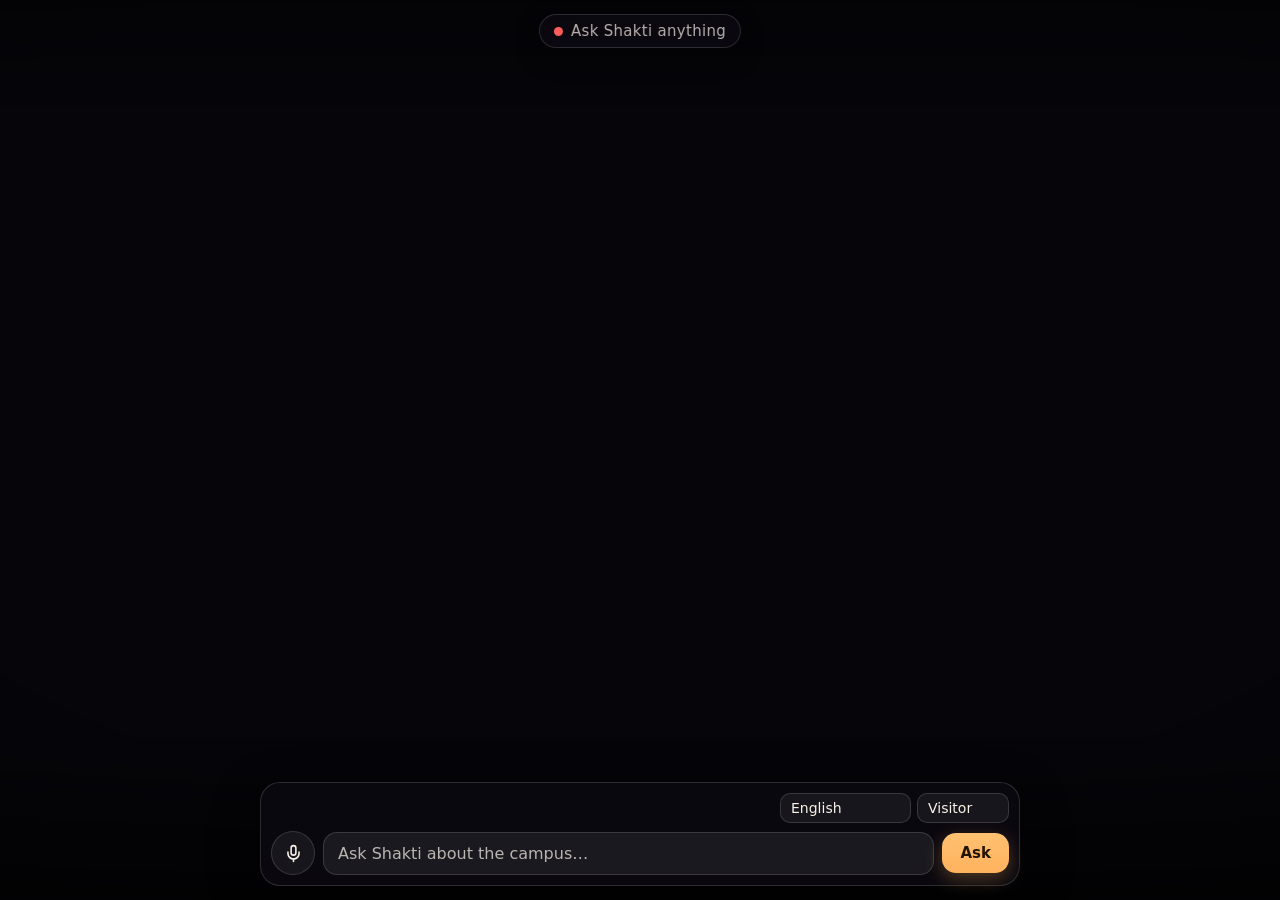
<file: cinematic/index.html>
<!doctype html>
<html lang="en">
<head>
  <meta charset="utf-8">
  <meta name="viewport" content="width=device-width, initial-scale=1, viewport-fit=cover">
  <meta name="color-scheme" content="dark">
  <title>Shakti · Cinematic Avatar</title>
  <link rel="stylesheet" href="style.css">
</head>
<body>
  <!-- Fullscreen avatar video layer. Exactly five <video>s, one per state, always mounted. -->
  <div id="stage" aria-hidden="true">
    <video data-state="idle" autoplay loop muted playsinline preload="auto" tabindex="-1"></video>
    <video data-state="listening" loop muted playsinline preload="auto" tabindex="-1"></video>
    <video data-state="searching" loop muted playsinline preload="auto" tabindex="-1"></video>
    <video data-state="thinking" loop muted playsinline preload="auto" tabindex="-1"></video>
    <video data-state="speaking" loop muted playsinline preload="auto" tabindex="-1"></video>
  </div>

  <div class="vignette" aria-hidden="true"></div>

  <!-- Overlay HUD -->
  <header class="chip" aria-live="polite">
    <span id="dot" class="dot" role="status" aria-label="connection"></span>
    <span id="status">Ask Shakti anything</span>
  </header>

  <!-- Assistant answer panel (side; never permanently over the face) -->
  <section id="answerPanel" class="panel" hidden aria-label="Shakti's answer">
    <div class="panel-head">
      <span>Shakti says</span>
      <button id="answerClose" class="icon-btn" aria-label="Dismiss answer">✕</button>
    </div>
    <p id="answerText" class="answer-text"></p>
  </section>

  <!-- Floating copy of the user's question -->
  <div id="userBubble" class="bubble" hidden>
    <span class="bubble-tag">You</span>
    <span id="userBubbleText"></span>
  </div>

  <!-- Bottom control bar -->
  <form id="bar" class="bar" autocomplete="off">
    <div class="bar-row bar-row-selects">
      <label class="sr-only" for="lang">Language</label>
      <select id="lang" aria-label="Response language">
        <option value="en" selected>English</option>
        <option value="hi">हिन्दी (Hindi)</option>
        <option value="mr">मराठी (Marathi)</option>
      </select>

      <label class="sr-only" for="persona">Persona</label>
      <select id="persona" aria-label="Visitor persona">
        <option value="visitor" selected>Visitor</option>
        <option value="parent">Parent</option>
        <option value="student">Student</option>
      </select>
    </div>

    <div class="bar-row">
      <button type="button" id="btnMic" class="mic-btn" aria-label="Ask by voice">
        <svg viewBox="0 0 24 24" fill="none" stroke="currentColor" stroke-width="2"
             stroke-linecap="round" stroke-linejoin="round" aria-hidden="true">
          <path d="M12 2a3 3 0 0 1 3 3v6a3 3 0 0 1-6 0V5a3 3 0 0 1 3-3z"/>
          <path d="M19 10v2a7 7 0 0 1-14 0v-2"/>
          <line x1="12" y1="19" x2="12" y2="22"/>
        </svg>
      </button>

      <label class="sr-only" for="q">Your question</label>
      <input id="q" type="text" inputmode="text" maxlength="500" placeholder="Ask Shakti about the campus…"
             aria-label="Type a question" spellcheck="false">

      <button type="submit" id="askBtn" class="send-btn">Ask</button>
    </div>
  </form>

  <div id="toast" class="toast" role="status" aria-live="assertive" hidden></div>

  <script src="app.js"></script>
</body>
</html>
</file>
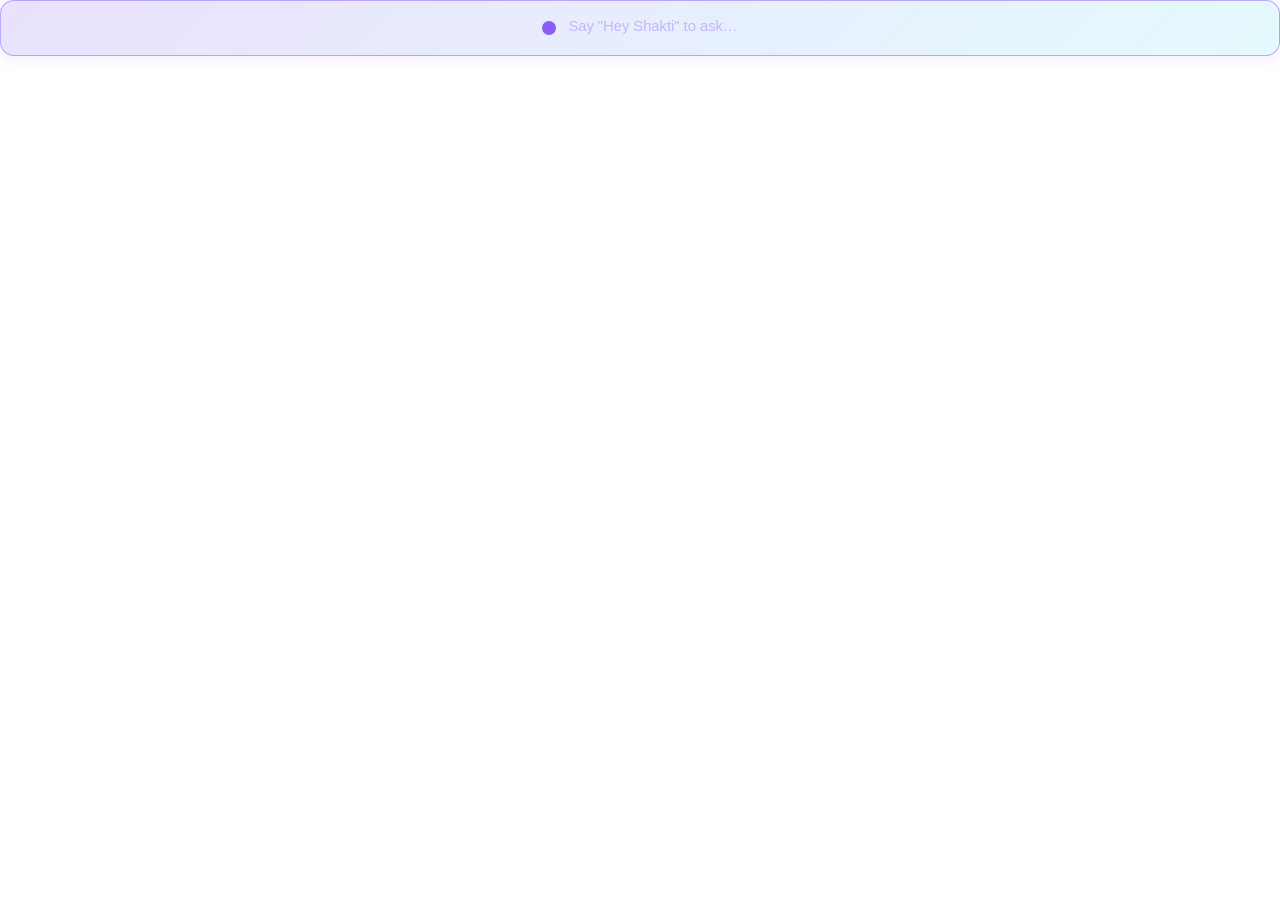
<file: components/wake_word/index.html>
<!DOCTYPE html>
<html lang="en">
<head>
<meta charset="UTF-8">
<style>
  * { margin: 0; padding: 0; box-sizing: border-box; }
  body {
    font-family: 'Inter', -apple-system, BlinkMacSystemFont, sans-serif;
    background: transparent;
    color: #e2e8f0;
    overflow: hidden;
  }

  .wake-container {
    display: flex;
    align-items: center;
    justify-content: center;
    gap: 12px;
    padding: 14px 20px;
    border-radius: 14px;
    background: linear-gradient(135deg, rgba(139,92,246,0.08), rgba(34,211,238,0.06));
    border: 1px solid rgba(139,92,246,0.2);
    transition: all 0.4s ease;
    min-height: 56px;
  }

  .wake-container.listening {
    background: linear-gradient(135deg, rgba(139,92,246,0.18), rgba(34,211,238,0.12));
    border-color: rgba(139,92,246,0.5);
    box-shadow: 0 0 20px rgba(139,92,246,0.15);
  }

  .wake-container.active {
    background: linear-gradient(135deg, rgba(34,211,238,0.18), rgba(139,92,246,0.12));
    border-color: rgba(34,211,238,0.6);
    box-shadow: 0 0 25px rgba(34,211,238,0.2);
  }

  .wake-container.error {
    border-color: rgba(239,68,68,0.4);
  }

  /* Pulsing mic dot */
  .mic-dot {
    position: relative;
    width: 14px;
    height: 14px;
    border-radius: 50%;
    background: #64748b;
    flex-shrink: 0;
    transition: background 0.3s ease;
  }

  .listening .mic-dot {
    background: #8b5cf6;
    animation: pulse 2s ease-in-out infinite;
  }

  .active .mic-dot {
    background: #22d3ee;
    animation: pulse-fast 0.8s ease-in-out infinite;
  }

  @keyframes pulse {
    0%, 100% { box-shadow: 0 0 0 0 rgba(139,92,246,0.4); }
    50% { box-shadow: 0 0 0 8px rgba(139,92,246,0); }
  }

  @keyframes pulse-fast {
    0%, 100% { box-shadow: 0 0 0 0 rgba(34,211,238,0.5); }
    50% { box-shadow: 0 0 0 10px rgba(34,211,238,0); }
  }

  .wake-label {
    font-size: 0.92rem;
    color: #94a3b8;
    transition: color 0.3s ease;
    line-height: 1.3;
  }

  .listening .wake-label { color: #c4b5fd; }
  .active .wake-label { color: #67e8f9; font-weight: 500; }

  .interim-text {
    font-size: 0.82rem;
    color: rgba(148,163,184,0.6);
    font-style: italic;
    margin-top: 2px;
    max-width: 500px;
    overflow: hidden;
    text-overflow: ellipsis;
    white-space: nowrap;
  }

  .wake-btn {
    background: rgba(139,92,246,0.15);
    border: 1px solid rgba(139,92,246,0.3);
    color: #c4b5fd;
    padding: 5px 14px;
    border-radius: 8px;
    cursor: pointer;
    font-size: 0.82rem;
    transition: all 0.2s ease;
    flex-shrink: 0;
  }
  .wake-btn:hover {
    background: rgba(139,92,246,0.25);
    border-color: rgba(139,92,246,0.5);
  }
</style>
</head>
<body>

<div id="container" class="wake-container">
  <div class="mic-dot" id="dot"></div>
  <div>
    <div class="wake-label" id="label">Initializing…</div>
    <div class="interim-text" id="interim"></div>
  </div>
</div>

<script>
/* ====== Streamlit Component Protocol ====== */
function sendReady() {
  window.parent.postMessage({ type: "streamlit:componentReady" }, "*");
}
function setValue(value) {
  window.parent.postMessage({ type: "streamlit:setComponentValue", value: value }, "*");
}
function setHeight(h) {
  window.parent.postMessage({ type: "streamlit:setFrameHeight", height: h }, "*");
}

/* Listen for render messages from Streamlit */
window.addEventListener("message", (e) => {
  if (e.data && e.data.type === "streamlit:render") {
    /* Component re-rendered — restart listening if needed */
    if (!recognitionActive) startListening();
  }
});

/* ====== Wake Word + Question Capture ====== */
const SpeechRecognition = window.SpeechRecognition || window.webkitSpeechRecognition;
const container = document.getElementById("container");
const label = document.getElementById("label");
const interim = document.getElementById("interim");

let recognitionActive = false;

/* Wake word variants (lowercased) */
const WAKE_PHRASES = [
  "hey shakti",
  "hey shukti",
  "a shakti",
  "hey shocked",
  "hey shock tea",
  "hey shak",
  "hey shakty",
  "he shakti",
  "hey sakti",
  "hey chucked",
];

function matchWake(text) {
  const t = text.toLowerCase();
  for (const w of WAKE_PHRASES) {
    const idx = t.indexOf(w);
    if (idx !== -1) return { idx, len: w.length };
  }
  return null;
}

if (!SpeechRecognition) {
  label.textContent = "Voice wake word not supported — use Chrome or Edge";
  container.classList.add("error");
  sendReady();
  setHeight(56);
} else {
  const recognition = new SpeechRecognition();
  recognition.continuous = true;
  recognition.interimResults = true;
  recognition.lang = "en-US";
  recognition.maxAlternatives = 1;

  /*
    States:
    - "idle"      → listening for wake word
    - "captured"  → wake word found, accumulating the question
  */
  let state = "idle";
  let questionTimer = null;
  let accumulatedQuestion = "";

  function resetToIdle() {
    state = "idle";
    accumulatedQuestion = "";
    clearTimeout(questionTimer);
    container.className = "wake-container listening";
    label.textContent = 'Say "Hey Shakti" to ask…';
    interim.textContent = "";
  }

  function submitQuestion(q) {
    q = q.trim();
    if (q.length < 2) { resetToIdle(); return; }
    container.className = "wake-container";
    label.textContent = "Processing: " + q;
    interim.textContent = "";
    /* Send question to Streamlit */
    setValue(q);
    /* Reset after a brief delay (Streamlit will re-render the component) */
    setTimeout(resetToIdle, 2000);
  }

  recognition.onresult = (event) => {
    /* Build full transcript from this recognition session */
    let finalText = "";
    let interimText = "";

    for (let i = 0; i < event.results.length; i++) {
      const result = event.results[i];
      if (result.isFinal) {
        finalText += result[0].transcript;
      } else {
        interimText += result[0].transcript;
      }
    }

    const fullText = (finalText + " " + interimText).trim();

    if (state === "idle") {
      /* Show interim text faintly */
      interim.textContent = interimText ? "…" + interimText : "";

      /* Check for wake word in the combined text */
      const match = matchWake(fullText);
      if (match) {
        /* Extract anything said after the wake word */
        let afterWake = fullText.substring(match.idx + match.len).trim();
        /* Strip trailing "bot" from wake phrase */
        afterWake = afterWake.replace(/^bot\b\s*/i, "").trim();

        state = "captured";
        accumulatedQuestion = afterWake;
        container.className = "wake-container active";
        label.textContent = afterWake
          ? "Hearing: " + afterWake + "…"
          : "Listening… ask your question";
        interim.textContent = "";

        /* If the final transcript already has a question after the wake word, submit it */
        const matchFinal = matchWake(finalText);
        if (matchFinal) {
          let q = finalText.substring(matchFinal.idx + matchFinal.len).trim();
          q = q.replace(/^bot\b\s*/i, "").trim();
          if (q.length > 3) {
            submitQuestion(q);
            return;
          }
        }

        /* Timeout: if no question within 8 seconds, reset */
        clearTimeout(questionTimer);
        questionTimer = setTimeout(() => {
          if (accumulatedQuestion.length > 3) {
            submitQuestion(accumulatedQuestion);
          } else {
            resetToIdle();
          }
        }, 8000);
      }

    } else if (state === "captured") {
      /* We're waiting for / accumulating the question */
      const latestFinal = finalText;
      const match = matchWake(latestFinal);
      let questionPart = "";

      if (match) {
        questionPart = latestFinal.substring(match.idx + match.len).trim();
        questionPart = questionPart.replace(/^bot\b\s*/i, "").trim();
      } else {
        /* Sometimes the wake word is in a previous final result,
           so the new final text IS the question */
        questionPart = latestFinal.trim();
      }

      const display = (questionPart + " " + interimText).trim();
      label.textContent = display ? "Hearing: " + display : "Listening… ask your question";

      /* Check if we have a finalized question (final result after wake word) */
      if (questionPart.length > 3 && interimText.length === 0) {
        /* Speech has ended (no interim = silence after final) */
        clearTimeout(questionTimer);
        /* Small delay to catch trailing words */
        questionTimer = setTimeout(() => {
          submitQuestion(questionPart);
        }, 1500);
      }

      accumulatedQuestion = questionPart || accumulatedQuestion;
    }
  };

  recognition.onerror = (event) => {
    if (event.error === "no-speech") {
      /* Normal — just keep listening */
      return;
    }
    if (event.error === "not-allowed" || event.error === "service-not-allowed") {
      label.textContent = "Mic access denied — allow it in browser settings";
      container.classList.add("error");
      return;
    }
    console.warn("SpeechRecognition error:", event.error);
  };

  recognition.onend = () => {
    recognitionActive = false;
    /* Auto-restart unless we hit a permissions error */
    setTimeout(() => {
      if (!recognitionActive) startListening();
    }, 300);
  };

  function startListening() {
    try {
      recognition.start();
      recognitionActive = true;
      resetToIdle();
    } catch (e) {
      /* Already started — ignore */
    }
  }

  startListening();
}

sendReady();
setHeight(60);
</script>
</body>
</html>
</file>
<file: cinematic/style.css>
/* Shakti Cinematic Avatar — glass UI over the live avatar videos. */
:root {
  --bg: #060509;
  --glass: rgba(18, 14, 24, 0.55);
  --glass-strong: rgba(14, 11, 19, 0.78);
  --stroke: rgba(255, 255, 255, 0.14);
  --text: #f7f1e8;
  --text-dim: rgba(247, 241, 232, 0.72);
  --accent: #ffb25e;
  --accent-soft: rgba(255, 178, 94, 0.16);
  --ok: #3ddc84;
  --warn: #ffb020;
  --err: #ff5c5c;
  --blur: saturate(140%) blur(16px);
  --radius: 16px;
  --fade: 350ms;
}

* { box-sizing: border-box; }

html, body {
  margin: 0;
  height: 100%;
  background: var(--bg);
  color: var(--text);
  font-family: ui-sans-serif, system-ui, -apple-system, "Segoe UI", Roboto, sans-serif;
  overflow: hidden;
  -webkit-font-smoothing: antialiased;
  text-rendering: optimizeLegibility;
}

.sr-only {
  position: absolute; width: 1px; height: 1px; padding: 0; margin: -1px;
  overflow: hidden; clip: rect(0 0 0 0); white-space: nowrap; border: 0;
}

/* ---------- Video layer ---------- */
#stage {
  position: fixed;
  inset: 0;
  z-index: 0;
  background: var(--bg);
}
#stage video {
  position: absolute;
  inset: 0;
  width: 100%;
  height: 100%;
  object-fit: cover;
  opacity: 0;
  pointer-events: none;
  transition: opacity var(--fade) ease;
  will-change: opacity;
}
#stage video.active { opacity: 1; }

/* Legibility vignette — keeps the character visible, text readable. */
.vignette {
  position: fixed;
  inset: 0;
  z-index: 1;
  pointer-events: none;
  background:
    radial-gradient(120% 90% at 50% 42%, transparent 55%, rgba(0, 0, 0, 0.34) 100%),
    linear-gradient(to top, rgba(0, 0, 0, 0.55), transparent 18%),
    linear-gradient(to bottom, rgba(0, 0, 0, 0.35), transparent 12%);
}

/* ---------- HUD ---------- */
.chip {
  position: fixed;
  top: max(14px, env(safe-area-inset-top));
  left: 50%;
  transform: translateX(-50%);
  z-index: 10;
  display: inline-flex;
  align-items: center;
  gap: 8px;
  padding: 7px 14px;
  border-radius: 999px;
  background: var(--glass);
  border: 1px solid var(--stroke);
  -webkit-backdrop-filter: var(--blur);
  backdrop-filter: var(--blur);
  font-size: clamp(12px, 1.6vw, 15px);
  letter-spacing: 0.02em;
  color: var(--text-dim);
  box-shadow: 0 8px 24px rgba(0, 0, 0, 0.35);
}

.dot {
  width: 9px;
  height: 9px;
  border-radius: 50%;
  flex: none;
  background: var(--err);
  box-shadow: 0 0 0 0 rgba(255, 255, 255, 0);
}
.dot.ok   { background: var(--ok); box-shadow: 0 0 8px var(--ok); }
.dot.busy { background: var(--warn); box-shadow: 0 0 8px var(--warn); }
.dot.down { background: var(--err); }

/* ---------- Panels / bubbles ---------- */
.panel {
  position: fixed;
  z-index: 10;
  top: calc(64px + env(safe-area-inset-top));
  right: max(14px, env(safe-area-inset-right));
  width: min(340px, 82vw);
  max-height: min(58vh, 460px);
  display: flex;
  flex-direction: column;
  padding: 14px 16px;
  border-radius: var(--radius);
  background: var(--glass-strong);
  border: 1px solid var(--stroke);
  -webkit-backdrop-filter: var(--blur);
  backdrop-filter: var(--blur);
  box-shadow: 0 18px 50px rgba(0, 0, 0, 0.45);
  animation: rise 300ms ease both;
}
.panel[hidden] { display: none; }
.panel-head {
  display: flex;
  align-items: center;
  justify-content: space-between;
  margin-bottom: 8px;
  font-size: 12px;
  font-weight: 600;
  letter-spacing: 0.08em;
  text-transform: uppercase;
  color: var(--accent);
}
.answer-text {
  margin: 0;
  overflow-y: auto;
  overscroll-behavior: contain;
  line-height: 1.55;
  font-size: clamp(14px, 1.5vw, 16px);
  color: var(--text);
  max-height: inherit;
}

.icon-btn {
  border: none;
  background: transparent;
  color: var(--text-dim);
  cursor: pointer;
  font-size: 14px;
  line-height: 1;
  padding: 4px 6px;
  border-radius: 8px;
}
.icon-btn:hover, .icon-btn:focus-visible { color: var(--text); background: rgba(255, 255, 255, 0.08); }

.bubble {
  position: fixed;
  z-index: 10;
  bottom: calc(128px + env(safe-area-inset-bottom));
  left: max(16px, env(safe-area-inset-left));
  max-width: min(60vw, 420px);
  display: flex;
  flex-direction: column;
  gap: 3px;
  padding: 10px 14px;
  border-radius: 14px 14px 14px 4px;
  background: var(--glass);
  border: 1px solid var(--stroke);
  -webkit-backdrop-filter: var(--blur);
  backdrop-filter: var(--blur);
  font-size: clamp(13px, 1.5vw, 15px);
  color: var(--text);
  animation: rise 250ms ease both;
}
.bubble[hidden] { display: none; }
.bubble-tag {
  font-size: 10px;
  font-weight: 700;
  letter-spacing: 0.1em;
  text-transform: uppercase;
  color: var(--accent);
}

/* ---------- Bottom control bar ---------- */
.bar {
  position: fixed;
  z-index: 10;
  left: 50%;
  transform: translateX(-50%);
  bottom: max(14px, env(safe-area-inset-bottom));
  width: min(760px, 94vw);
  display: flex;
  flex-direction: column;
  gap: 8px;
  padding: 10px;
  border-radius: 20px;
  background: var(--glass-strong);
  border: 1px solid var(--stroke);
  -webkit-backdrop-filter: var(--blur);
  backdrop-filter: var(--blur);
  box-shadow: 0 18px 50px rgba(0, 0, 0, 0.45);
}
.bar-row { display: flex; align-items: center; gap: 8px; }
.bar-row-selects { justify-content: flex-end; gap: 6px; }

select {
  appearance: none;
  border: 1px solid var(--stroke);
  background: rgba(255, 255, 255, 0.06);
  color: var(--text);
  font: inherit;
  font-size: clamp(12px, 1.4vw, 14px);
  padding: 6px 24px 6px 10px;
  border-radius: 10px;
  cursor: pointer;
}
select:focus-visible { outline: 2px solid var(--accent); outline-offset: 1px; }

#q {
  flex: 1;
  min-width: 0;
  padding: 11px 14px;
  border-radius: 14px;
  border: 1px solid var(--stroke);
  background: rgba(255, 255, 255, 0.07);
  color: var(--text);
  font: inherit;
  font-size: clamp(14px, 1.7vw, 16px);
}
#q::placeholder { color: var(--text-dim); }
#q:focus { outline: 2px solid var(--accent); outline-offset: 0; }

.mic-btn {
  flex: none;
  width: 44px;
  height: 44px;
  display: grid;
  place-items: center;
  border-radius: 50%;
  border: 1px solid var(--stroke);
  background: rgba(255, 255, 255, 0.06);
  color: var(--text);
  cursor: pointer;
  transition: background 150ms ease, transform 150ms ease, box-shadow 150ms ease;
}
.mic-btn svg { width: 19px; height: 19px; }
.mic-btn:hover, .mic-btn:focus-visible { background: rgba(255, 255, 255, 0.14); }
.mic-btn.on {
  background: var(--accent-soft);
  border-color: var(--accent);
  color: var(--accent);
  animation: pulse 1.4s ease-out infinite;
}

.send-btn {
  flex: none;
  border: none;
  cursor: pointer;
  padding: 11px 18px;
  border-radius: 14px;
  font: inherit;
  font-weight: 600;
  font-size: clamp(14px, 1.7vw, 15px);
  color: #241404;
  background: linear-gradient(180deg, #ffc170, var(--accent));
  box-shadow: 0 6px 18px rgba(255, 178, 94, 0.28);
  transition: filter 150ms ease, transform 150ms ease;
}
.send-btn:hover, .send-btn:focus-visible { filter: brightness(1.06); }
.send-btn:active { transform: translateY(1px); }
.send-btn:disabled { opacity: 0.5; cursor: default; filter: none; }

/* ---------- Toast ---------- */
.toast {
  position: fixed;
  z-index: 30;
  left: 50%;
  bottom: calc(120px + env(safe-area-inset-bottom));
  transform: translateX(-50%);
  max-width: min(84vw, 460px);
  padding: 10px 16px;
  border-radius: 12px;
  background: rgba(40, 22, 10, 0.92);
  border: 1px solid rgba(255, 178, 94, 0.4);
  color: var(--text);
  font-size: 13px;
  text-align: center;
  box-shadow: 0 12px 32px rgba(0, 0, 0, 0.45);
  animation: rise 220ms ease both;
}
.toast[hidden] { display: none; }

/* ---------- Motion ---------- */
@keyframes rise {
  from { opacity: 0; transform: translateY(10px); }
  to   { opacity: 1; transform: translateY(0); }
}
@keyframes pulse {
  0%   { box-shadow: 0 0 0 0 rgba(255, 178, 94, 0.5); }
  70%  { box-shadow: 0 0 0 14px rgba(255, 178, 94, 0); }
  100% { box-shadow: 0 0 0 0 rgba(255, 178, 94, 0); }
}

@media (prefers-reduced-motion: reduce) {
  #stage video { transition: none; }
  .panel, .bubble, .toast { animation: none; }
  .mic-btn.on { animation: none; }
}

/* ---------- Small / portrait screens ---------- */
@media (max-width: 640px) {
  .panel {
    top: auto;
    bottom: calc(150px + env(safe-area-inset-bottom));
    right: max(10px, env(safe-area-inset-right));
    left: max(10px, env(safe-area-inset-left));
    width: auto;
    max-height: 42vh;
  }
  .bubble { bottom: calc(150px + env(safe-area-inset-bottom)); max-width: 74vw; }
}
</file>
